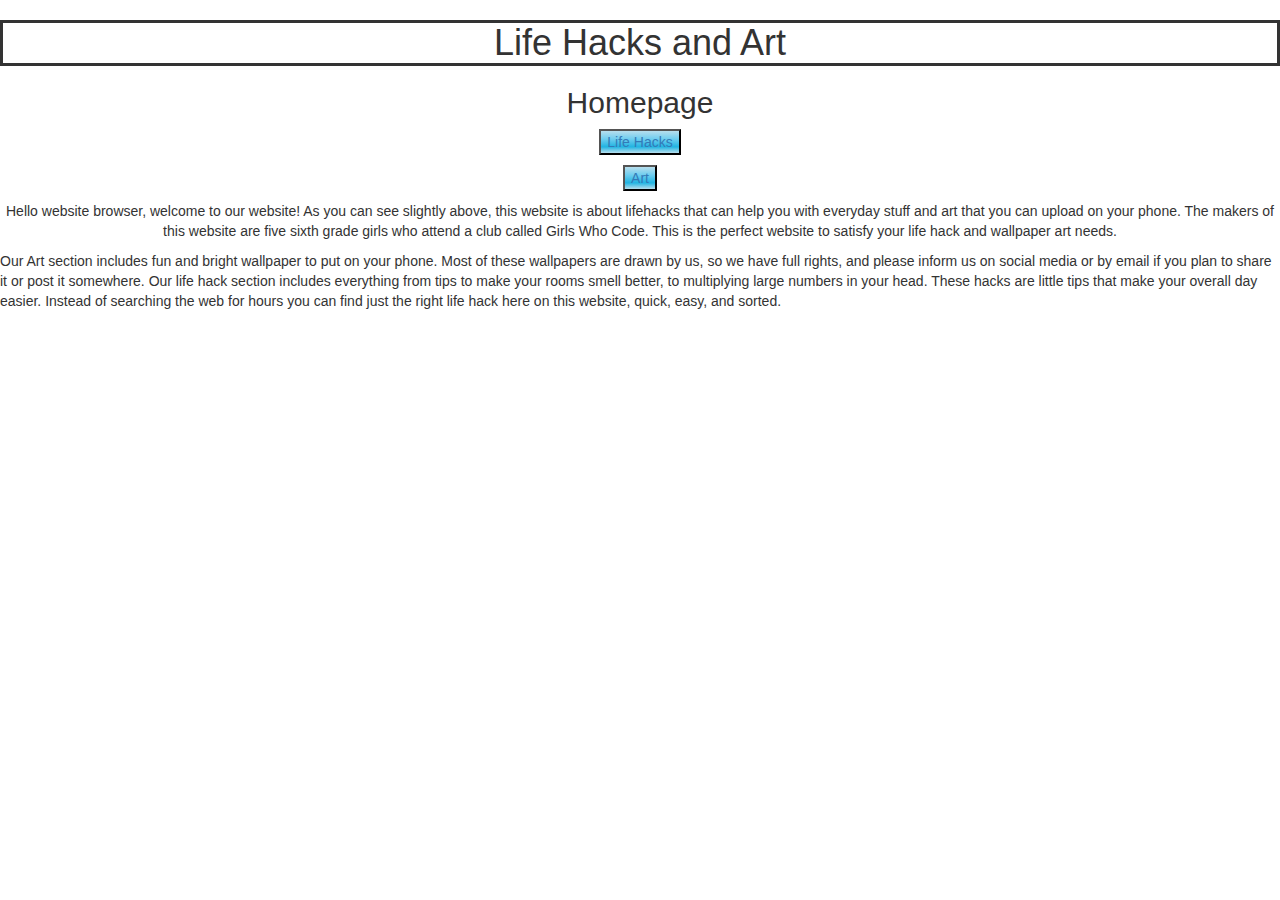
<file: index.html>
<!DOCTYPE html>

<html>
	
<head>
	<script src="index.js"></script>
	<link rel="stylesheet" href="/main.css"/>
	<link rel="stylesheet" href="https://maxcdn.bootstrapcdn.com/bootstrap/3.3.7/css/bootstrap.min.css" integrity="sha384-BVYiiSIFeK1dGmJRAkycuHAHRg32OmUcww7on3RYdg4Va+PmSTsz/K68vbdEjh4u" crossorigin="anonymous"/>
	
	<style>
@import url('https://fonts.googleapis.com/css?family=Amatic+SC|Architects+Daughter|Caveat+Brush|Dancing+Script|Indie+Flower|Shadows+Into+Light');
	</style>

</head>
<body>

<h1>
Life Hacks and Art
</h1>

<h2>
Homepage
</h2>

<div>
  <p>
	  <button class="color-button"><a href = "lifehacks.html"> Life Hacks </a> </button>
  </p>
</div>

  <div>
    <p>
      <button class="color-button"><a href = "art.html">Art</a></button>
    </p>
  </div>


  <p>
    Hello website browser, welcome to our website! As you can see slightly above, this website is about lifehacks that can help you with everyday stuff and art that you can upload on your phone. The makers of this website are five sixth grade girls who
    attend a club called Girls Who Code. This is the perfect website to satisfy your life hack and wallpaper art needs.
  </p>

  <p1>
    Our Art section includes fun and bright wallpaper to put on your phone. Most of these wallpapers are drawn by us, so we have full rights, and please inform us on social media or by email if you plan to share it or post it somewhere.
  </p1>



  <p2>
    Our life hack section includes everything from tips to make your rooms smell better, to multiplying large numbers in your head. These hacks are little tips that make your overall day easier. Instead of searching the web for hours you can find just the
    right life hack here on this website, quick, easy, and sorted.
  </p2>
<br>
<br>
	
 
	  

</body>
</html>
</file>
<file: main.css>
/*architects daughter font vv*/
@import url('https://fonts.googleapis.com/css?family=Architects+Daughter');

body {
  background-image: url("http://www.publicdomainpictures.net/pictures/90000/velka/rainbow-stripes-background.jpg");
  background-repeat: no-repeat;
    background-attachment: fixed;
}


h1 {
  color: PaleGreen;
  text-align: center;
  font-family: "Amatic SC";
  border-style: solid;
}

h2 {
  color: LightCyan;
  text-align: center;
  font-family: "Architects Daughter";
  
}

div {
  text-align: center;
}

.color-button {
 /* Permalink - use to edit and share this gradient: http://colorzilla.com/gradient-editor/#b7deed+0,71ceef+35,21b4e2+72,b7deed+100 */
background: #b7deed; /* Old browsers */
background: -moz-linear-gradient(top,  #b7deed 0%, #71ceef 35%, #21b4e2 72%, #b7deed 100%); /* FF3.6-15 */
background: -webkit-linear-gradient(top,  #b7deed 0%,#71ceef 35%,#21b4e2 72%,#b7deed 100%); /* Chrome10-25,Safari5.1-6 */
background: linear-gradient(to bottom,  #b7deed 0%,#71ceef 35%,#21b4e2 72%,#b7deed 100%); /* W3C, IE10+, FF16+, Chrome26+, Opera12+, Safari7+ */
filter: progid:DXImageTransform.Microsoft.gradient( startColorstr='#b7deed', endColorstr='#b7deed',GradientType=0 ); /* IE6-9 */

}
p {
   text-align: center;
}
</file>
